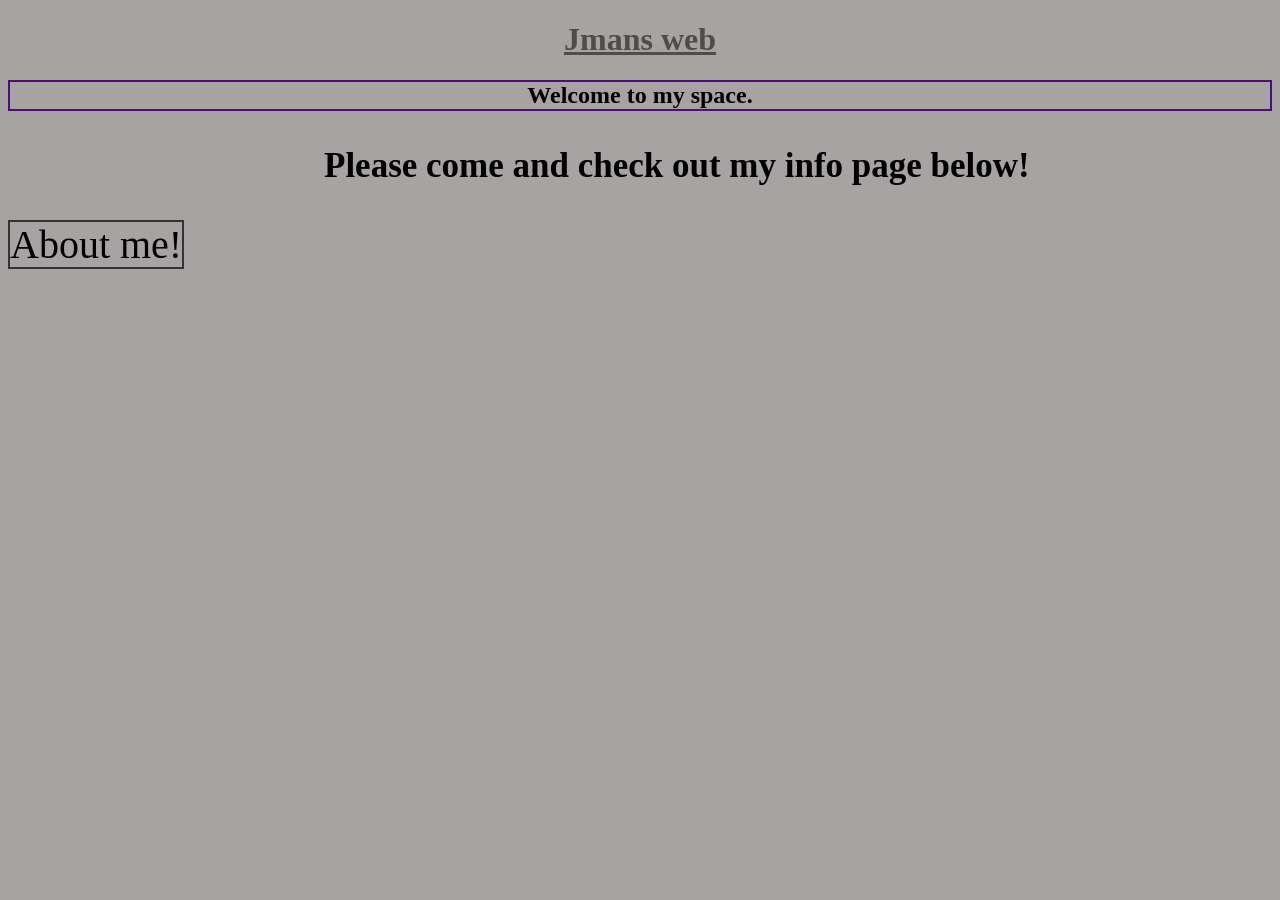
<file: index.html>
<!DOCTYPE html>
<html lang="en">
<head>
    <meta charset="UTF-8">
    <meta name="viewport" content="width=device-width, initial-scale=1.0">
    <title>Jmans web (with style)</title>
    <link rel="stylesheet" href="style/style.css">
</head>
<body>
    <h1>Jmans web</h1>
    <h2> Welcome to my space.</h2> 
    <h3>Please come and check out my info page below!</h3>
    <a href="about-me.html" style="text-align: center; font-size: 40px; font-family: cursive; text-decoration: none; border: 2px solid rgb(51, 51, 51);">About me!</a>
</body>
</html>
</file>
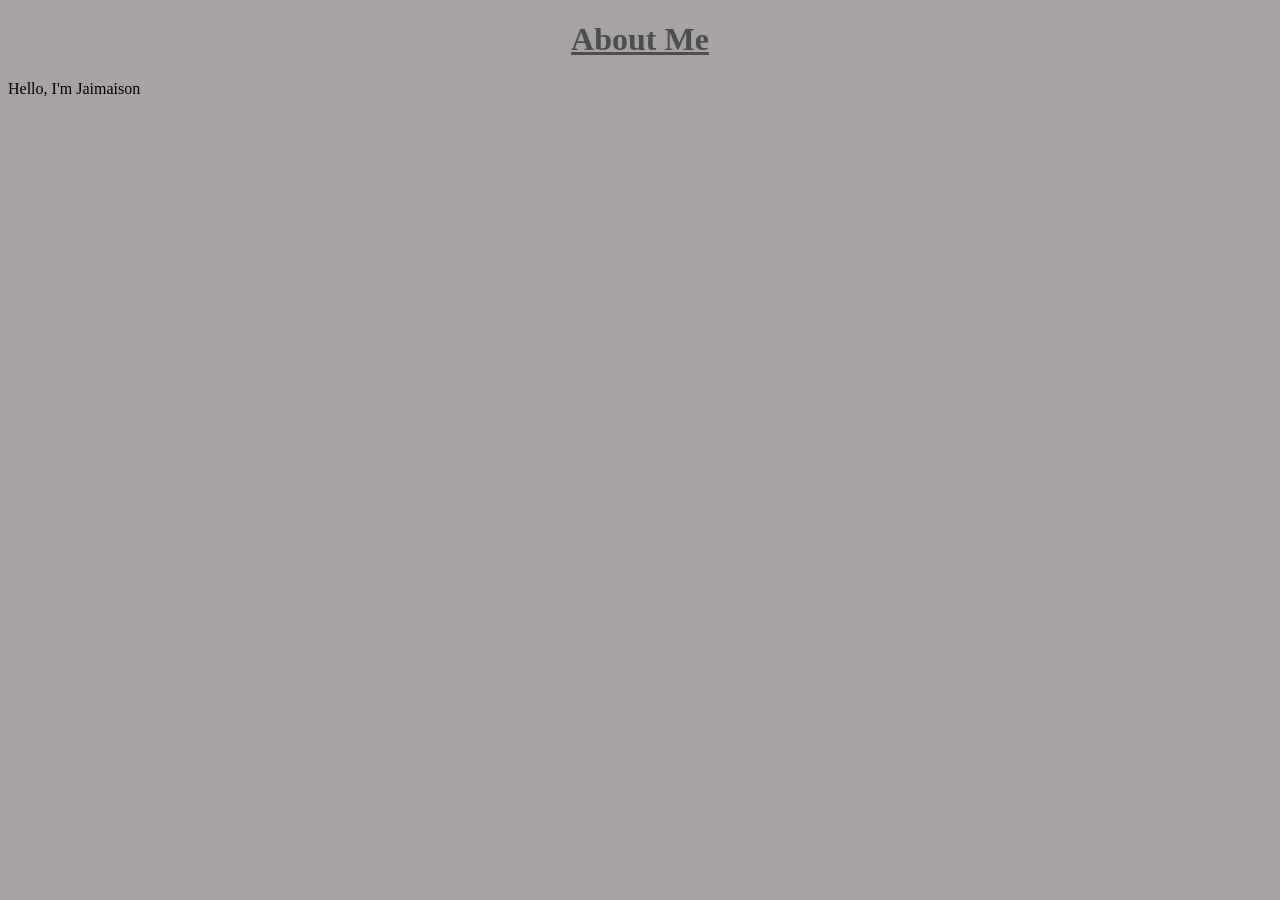
<file: about-me.html>
<!DOCTYPE html>
<html lang="en">
<head>
    <meta charset="UTF-8">
    <meta name="viewport" content="width=device-width, initial-scale=1.0">
    <title>About Me!</title>
    <link rel="stylesheet" href="style/style.css">
</head>
<body>
    <h1>About Me</h1>
    <p>Hello, I'm Jaimaison</p>
</body>
</html>
</file>
<file: style/style.css>
*
{
    font-family: cursive;
    color: rgb(0, 0, 0)
}
body
{
    background-color: rgb(167, 163, 163);
}
div 
{
    margin-left: 25%;
    margin-right: 25%;
}
h1
{
    color: rgb(77, 77, 76);
    text-decoration: underline;
    text-align: center;
}
h2
{
    color: rgb(0, 0, 0);
    border: 2px solid rgb(79, 12, 117);
    text-align: center;
}
h3
{
  font-size: 35px;
  text-align: left;
  margin-left: 25%;
}
</file>
